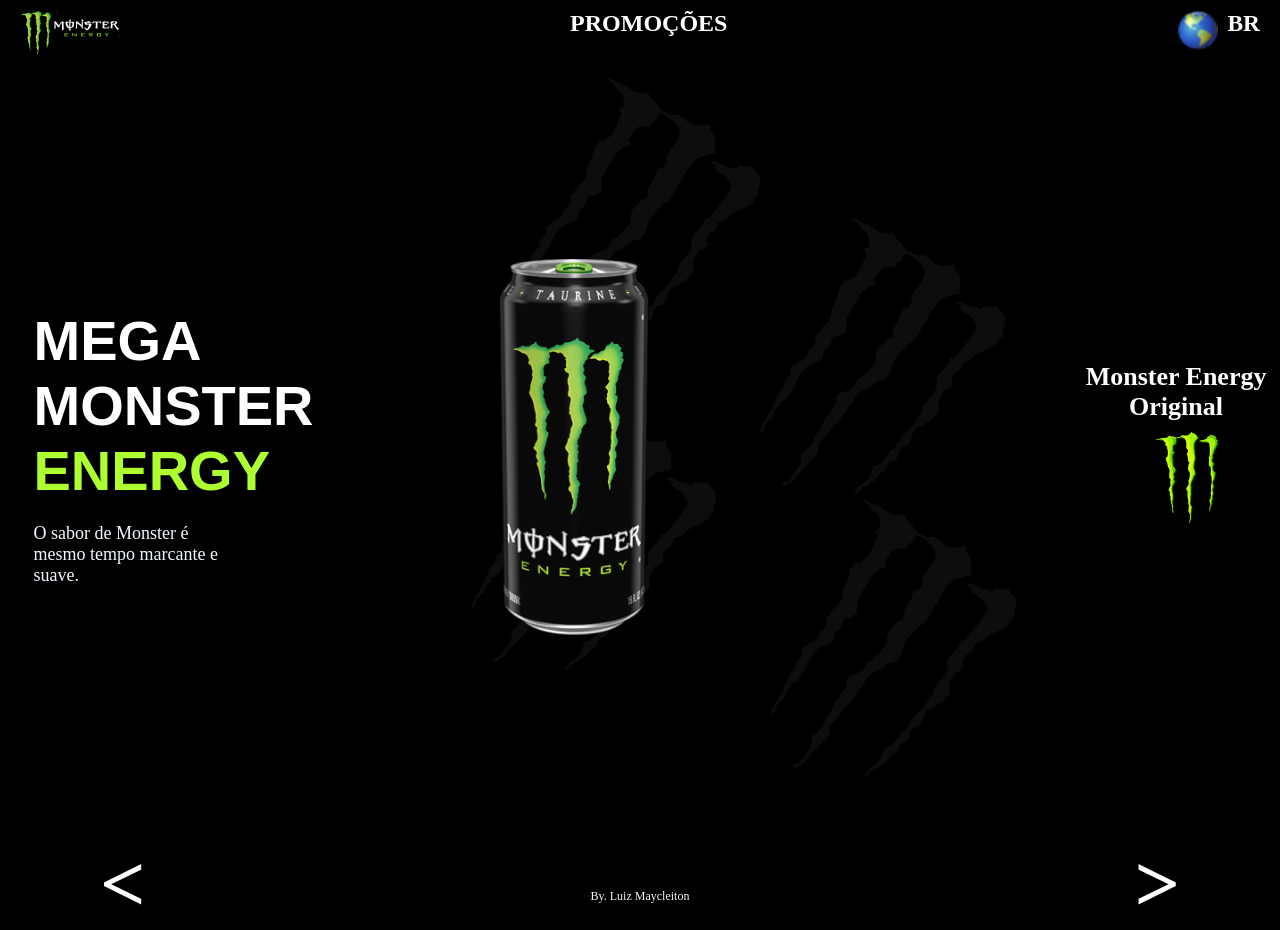
<file: index.html>
<!DOCTYPE html>
<html lang="Pt-br">
<head>
    <meta charset="UTF-8">
    <meta name="viewport" content="width=device-width, initial-scale=1.0">
    <link rel="stylesheet" href="style.css">
    <title>Monster</title>
</head>
<body>

    <header>
        <div class="logo">
            <img src="./imgs/logo.png" alt="Logo Monster">
        </div>
        
        <div class="promo"><h2>PROMOÇÕES</h2></div>

        <div class="planeta">
            <img src="./imgs/mundo.png" alt="planeta">
            <h3>BR</h3>
        </div>
    </header>

    <main>
        <div class="textos">
            <div class="titulo"><h1>MEGA <br> MONSTER <br><span>ENERGY</span></h1></div>
            <div class="paragrafo"><p>O sabor de Monster é  <br> mesmo tempo marcante e <br> suave.</p></div>
        </div>

        <div class="fundo"><img src="./imgs/fundo.png" alt="fundo"></div>

        <div class="garrafa-meio">
            <img class="garrafa" src="./imgs/garrafa.png" alt="Lata de Monster">
        </div>

        <div class="direita-main">
            <div class="escrita"><h4>Monster Energy <br> Original</h4></div>

            <div class="marca"> <img src="./imgs/marca.png" alt="marca"></div>
        </div>
    </main>
    
    <footer>
        <div class="flecha-esq"><h1>&lt;</h1></div>

        <div class="direitos"><p>By. Luiz Maycleiton</p></div>

        <div class="flecha-dir"><h1>&gt;</h1></div>
    </footer>
</body>
</html>
</file>
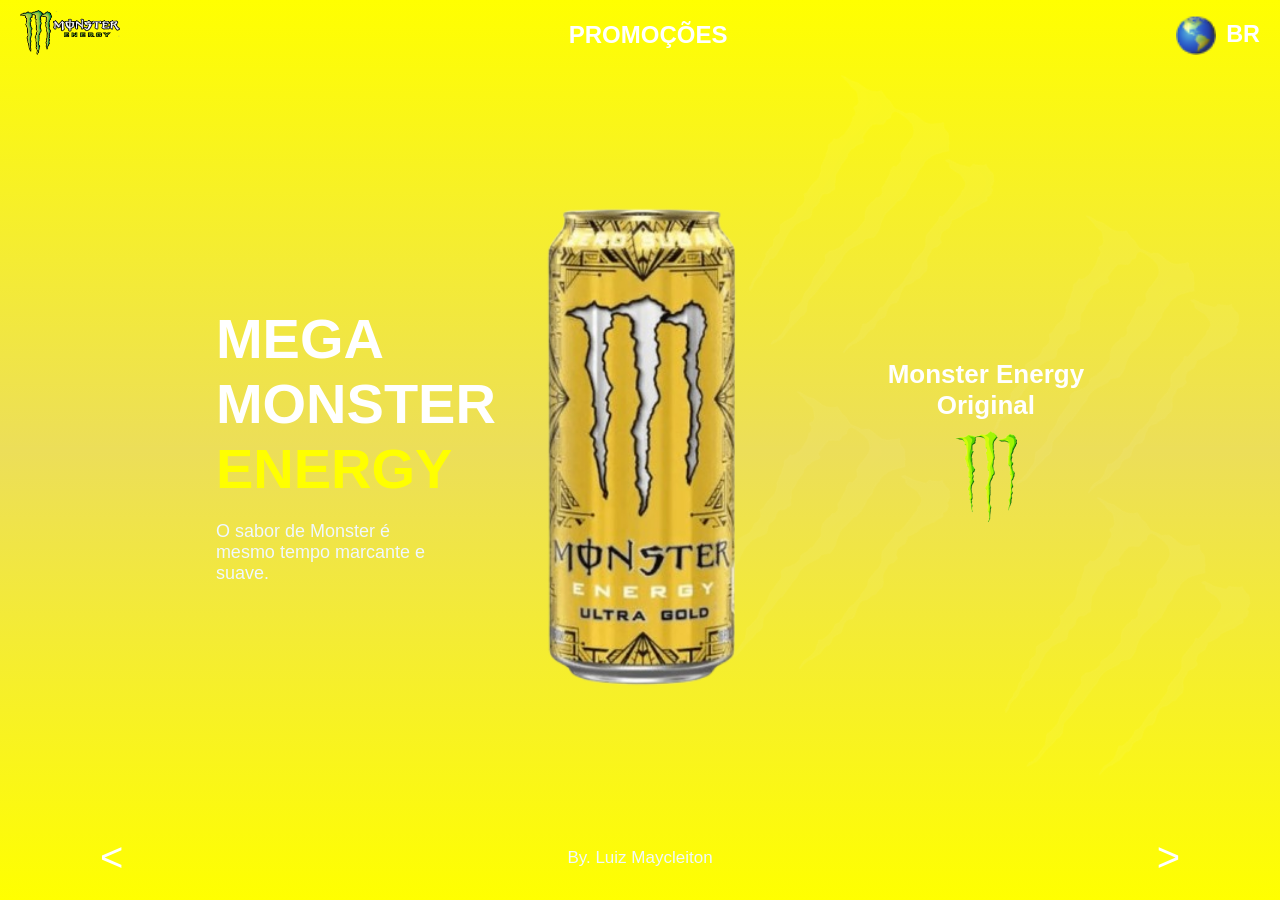
<file: monster2.html>
<!DOCTYPE html>
<html lang="Pt-br">
<head>
    <meta charset="UTF-8">
    <meta name="viewport" content="width=device-width, initial-scale=1.0">
    <link rel="stylesheet" href="monster2.css">
    <title>Monster</title>
</head>
<body>

    <header>
        <div class="logo">
            <img src="./imgs/logo.png" alt="Logo Monster">
        </div>
        
        <div class="promo"><h2>PROMOÇÕES</h2></div>

        <div class="planeta">
            <img src="./imgs/mundo.png" alt="planeta">
            <h3>BR</h3>
        </div>
    </header>

    <main>
        <div class="textos">
            <div class="titulo"><h1>MEGA <br> MONSTER <br><span>ENERGY</span></h1></div>
            <div class="paragrafo"><p>O sabor de Monster é  <br> mesmo tempo marcante e <br> suave.</p></div>
        </div>

        <div class="fundo"><img src="./imgs/fundo.png" alt="fundo"></div>

        <div class="garrafa-meio">
            <img class="garrafa" src="./imgs/monster_laranja-removebg-preview.png" alt="Lata de Monster">
        </div>

        <div class="direita-main">
            <div class="escrita"><h4>Monster Energy <br> Original</h4></div>

            <div class="marca"> <img src="./imgs/marca.png" alt="marca"></div>
        </div>
    </main>
    
    <footer>
        <div class="flecha-esq"><a href="index.html"><span class="flechas">&lt;</span></a></div>

        <div class="direitos"><p>By. Luiz Maycleiton</p></div>

        <div class="flecha-dir"><a href="./monster3.html"><span class="flechas">&gt;</span></a></div>
    </footer>
</body>
</html>
</file>
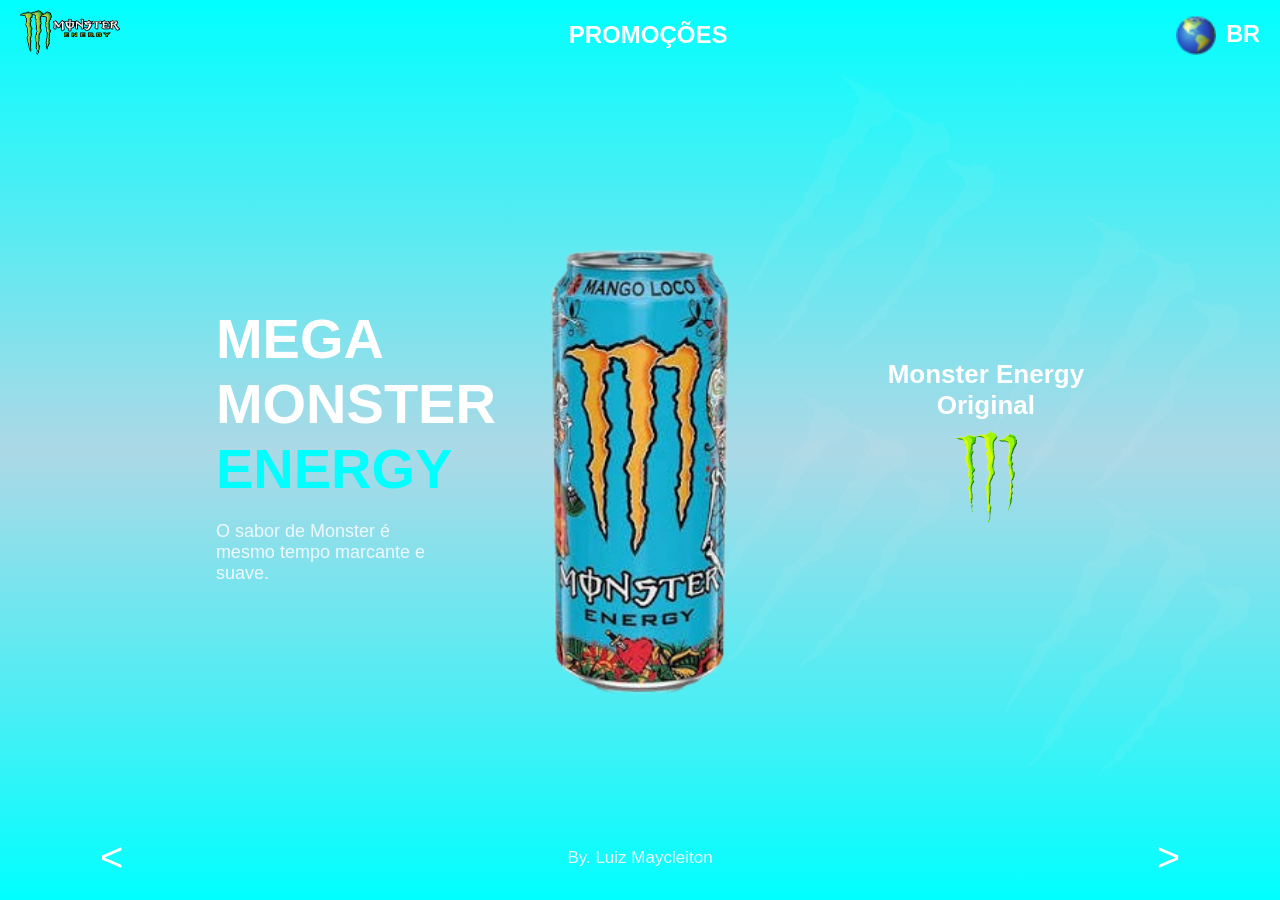
<file: monster3.html>
<!DOCTYPE html>
<html lang="Pt-br">
<head>
    <meta charset="UTF-8">
    <meta name="viewport" content="width=device-width, initial-scale=1.0">
    <link rel="stylesheet" href="monster3.css">
    <title>Monster</title>
</head>
<body>

    <header>
        <div class="logo">
            <img src="./imgs/logo.png" alt="Logo Monster">
        </div>
        
        <div class="promo"><h2>PROMOÇÕES</h2></div>

        <div class="planeta">
            <img src="./imgs/mundo.png" alt="planeta">
            <h3>BR</h3>
        </div>
    </header>

    <main>
        <div class="textos">
            <div class="titulo"><h1>MEGA <br> MONSTER <br><span>ENERGY</span></h1></div>
            <div class="paragrafo"><p>O sabor de Monster é  <br> mesmo tempo marcante e <br> suave.</p></div>
        </div>

        <div class="fundo"><img src="./imgs/fundo.png" alt="fundo"></div>

        <div class="garrafa-meio">
            <img class="garrafa" src="./imgs/images__1_-removebg-preview.png" alt="Lata de Monster">
        </div>

        <div class="direita-main">
            <div class="escrita"><h4>Monster Energy <br> Original</h4></div>

            <div class="marca"> <img src="./imgs/marca.png" alt="marca"></div>
        </div>
    </main>
    
    <footer>
        <div class="flecha-esq"><a href="monster2.html"><span class="flechas">&lt;</span></a></div>

        <div class="direitos"><p>By. Luiz Maycleiton</p></div>

        <div class="flecha-dir"><a href="index.html"><span class="flechas">&gt;</span></a></div>
    </footer>
</body>
</html>
</file>
<file: style.css>
*{
    margin: 0;
    padding: 0%;
    box-sizing: border-box;
}

body{
    background-color: black;
}

header{
    margin-top: 30px;
    margin-left: 20px;
    margin-right: 20px;
    display: flex;
    justify-content: space-between;
    color: white;
}

.promo{
    display: none;
}

.logo img{
    width: 100px;
}

.planeta{
    display: flex;
    font-size: 20px;
}

.planeta img{
    width: 40px;
    height: 40px;
}

main{
    display: flex;
    justify-content: center;
    align-items: center;
    margin-top: 50px;
}

.fundo{
    display: none;
}

.direita-main{
    display: none;
}

.textos{
    display: flex;
    flex-direction: column;
    color: white;
    gap: 20px;
    margin-left: 20px;
}

.titulo{
    font-family: sans-serif;
}

.paragrafo{
    font-size: 18px;
    color: aliceblue;
}

span{
    color: greenyellow;
}

.garrafa-meio img{
    width: 150px;
    margin-right: 20px;

}

footer{
    margin-top: 40px;
    display: flex;
    justify-content: space-between;
}

.flecha-esq{
    color: white;
    font-size: 40px;
    margin-left: 10px;
}

.flecha-dir{
    color: white;
    font-size: 40px;
    margin-right: 10px;
}

.direitos{
    margin-top: 50px;
    color: aliceblue;
    font-size: 12px;
}

@media (min-width:1024px){

    body{
        max-width: 100vw;
        max-height: 100vh;
        overflow: hidden;
    }

    header{
        margin-top: 10px;
    }

    .promo{
        display: flex;
    }

    main{
        margin-top: 0px;
        justify-content: space-around;
    }

    .planeta{
        display: flex;
        gap: 10px;
    }

    .titulo{
        font-size: 28px;
    }

    .fundo{
        display: flex;
        opacity: 5%;
        margin-left: 60px;
        width: 70;
    }

    .garrafa-meio{
        display: flex;
        justify-content: center;
        align-items: center;
    }

    .garrafa-meio img{
        position: absolute;
        margin-right: 970px;
    }

    .direita-main{
        color: white;
        display: flex;
        flex-direction: column;
        gap: 10px;
    }

    .escrita{
        font-size: 26px;
        text-align: center;
    }


    .marca{
        margin-left: 70px;
    }

    .flecha-esq{
        margin-left: 100px;
    }

    .flecha-dir{
        margin-right: 100px;
    }

    footer{
        margin-top: 5px;
    }
}
</file>
<file: monster2.css>
* {
    margin: 0;
    padding: 0;
    box-sizing: border-box;
}

body {
    background: linear-gradient(yellow, rgb(236, 222, 89), yellow);
    font-family: sans-serif;
    min-height: 100vh;
    display: flex;
    flex-direction: column;
    justify-content: space-between;
}

header {
    margin-top: 30px;
    margin-left: 20px;
    margin-right: 20px;
    display: flex;
    justify-content: space-between;
    align-items: center;
    color: white;
}

.promo {
    display: none;
}

.logo img {
    width: 100px;
}

.planeta {
    display: flex;
    align-items: center;
    font-size: 20px;
}

.planeta img {
    width: 40px;
    height: 40px;
}

main {
    display: flex;
    justify-content: center;
    align-items: center;
    margin-top: 50px;
    flex-grow: 1;
}

.fundo {
    display: none;
}

.direita-main {
    display: none;
}

.textos {
    display: flex;
    flex-direction: column;
    color: white;
    gap: 20px;
    margin-left: 20px;
}

.paragrafo {
    font-size: 18px;
    color: aliceblue;
}

span {
    color: yellow;
}

.flechas{
    color: white;
}

.garrafa-meio img {
    width: 200px;
    margin-right: 20px;
}

footer {
    margin-top: 40px;
    margin-bottom: 20px;
    display: flex;
    justify-content: space-between;
    align-items: center;
}

footer a {
    color: white;
    text-decoration: none;
}

footer a:visited {
    color: white;
}

.flecha-esq {
    font-size: 40px;
    margin-left: 10px;
}

.flecha-dir {
    font-size: 40px;
    margin-right: 10px;
}

.direitos {
    color: aliceblue;
    font-size: 17px;
}

@media (min-width: 1024px) {

    header {
        margin-top: 10px;
    }

    .promo {
        display: flex;
    }

    main {
        margin-top: 0;
        justify-content: space-around;
        position: relative;
    }

    .planeta {
        display: flex;
        gap: 10px;
    }

    .titulo {
        font-size: 28px;
    }

    .fundo {
        position: absolute;
        display: flex;
        opacity: 0.05;
        margin-left: 60px;
        width: 70px;
    }

    .garrafa-meio {
        position: absolute;
        display: flex;
        justify-content: center;
        align-items: center;
    }

    .garrafa-meio img {
        margin-right: 0;
        width: 600px;
    }

    .direita-main {
        color: white;
        display: flex;
        flex-direction: column;
        align-items: center;
        gap: 10px;
    }

    .escrita {
        font-size: 26px;
        text-align: center;
    }

    .marca {
        margin-left: 0;
    }

    .flecha-esq {
        margin-left: 100px;
    }

    .flecha-dir {
        margin-right: 100px;
    }

    footer {
        margin-top: 5px;
    }
}
</file>
<file: monster3.css>
* {
    margin: 0;
    padding: 0;
    box-sizing: border-box;
}

body {
    background: linear-gradient(cyan, lightblue, cyan);
    font-family: sans-serif;
    min-height: 100vh;
    display: flex;
    flex-direction: column;
    justify-content: space-between;
}

header {
    margin-top: 30px;
    margin-left: 20px;
    margin-right: 20px;
    display: flex;
    justify-content: space-between;
    align-items: center;
    color: white;
}

.promo {
    display: none;
}

.logo img {
    width: 100px;
}

.planeta {
    display: flex;
    align-items: center;
    font-size: 20px;
}

.planeta img {
    width: 40px;
    height: 40px;
}

main {
    display: flex;
    justify-content: center;
    align-items: center;
    margin-top: 50px;
    flex-grow: 1;
}

.fundo {
    display: none;
}

.direita-main {
    display: none;
}

.textos {
    display: flex;
    flex-direction: column;
    color: white;
    gap: 20px;
    margin-left: 20px;
}

.paragrafo {
    font-size: 18px;
    color: aliceblue;
}

span {
    color: cyan;
}

.flechas{
    color: white;
}

.garrafa-meio img {
    width: 200px;
    margin-right: 20px;
}

footer {
    margin-top: 40px;
    margin-bottom: 20px;
    display: flex;
    justify-content: space-between;
    align-items: center;
}

footer a {
    color: white;
    text-decoration: none;
}

footer a:visited {
    color: white;
}

.flecha-esq {
    font-size: 40px;
    margin-left: 10px;
}

.flecha-dir {
    font-size: 40px;
    margin-right: 10px;
}

.direitos {
    color: aliceblue;
    font-size: 17px;
}

@media (min-width: 1024px) {

    header {
        margin-top: 10px;
    }

    .promo {
        display: flex;
    }

    main {
        margin-top: 0;
        justify-content: space-around;
        position: relative;
    }

    .planeta {
        display: flex;
        gap: 10px;
    }

    .titulo {
        font-size: 28px;
    }

    .fundo {
        position: absolute;
        display: flex;
        opacity: 0.05;
        margin-left: 60px;
        width: 70px;
    }

    .garrafa-meio {
        position: absolute;
        display: flex;
        justify-content: center;
        align-items: center;
    }

    .garrafa-meio img {
        margin-right: 0;
        width: 600px;
    }

    .direita-main {
        color: white;
        display: flex;
        flex-direction: column;
        align-items: center;
        gap: 10px;
    }

    .escrita {
        font-size: 26px;
        text-align: center;
    }

    .marca {
        margin-left: 0;
    }

    .flecha-esq {
        margin-left: 100px;
    }

    .flecha-dir {
        margin-right: 100px;
    }

    footer {
        margin-top: 5px;
    }
}
</file>
